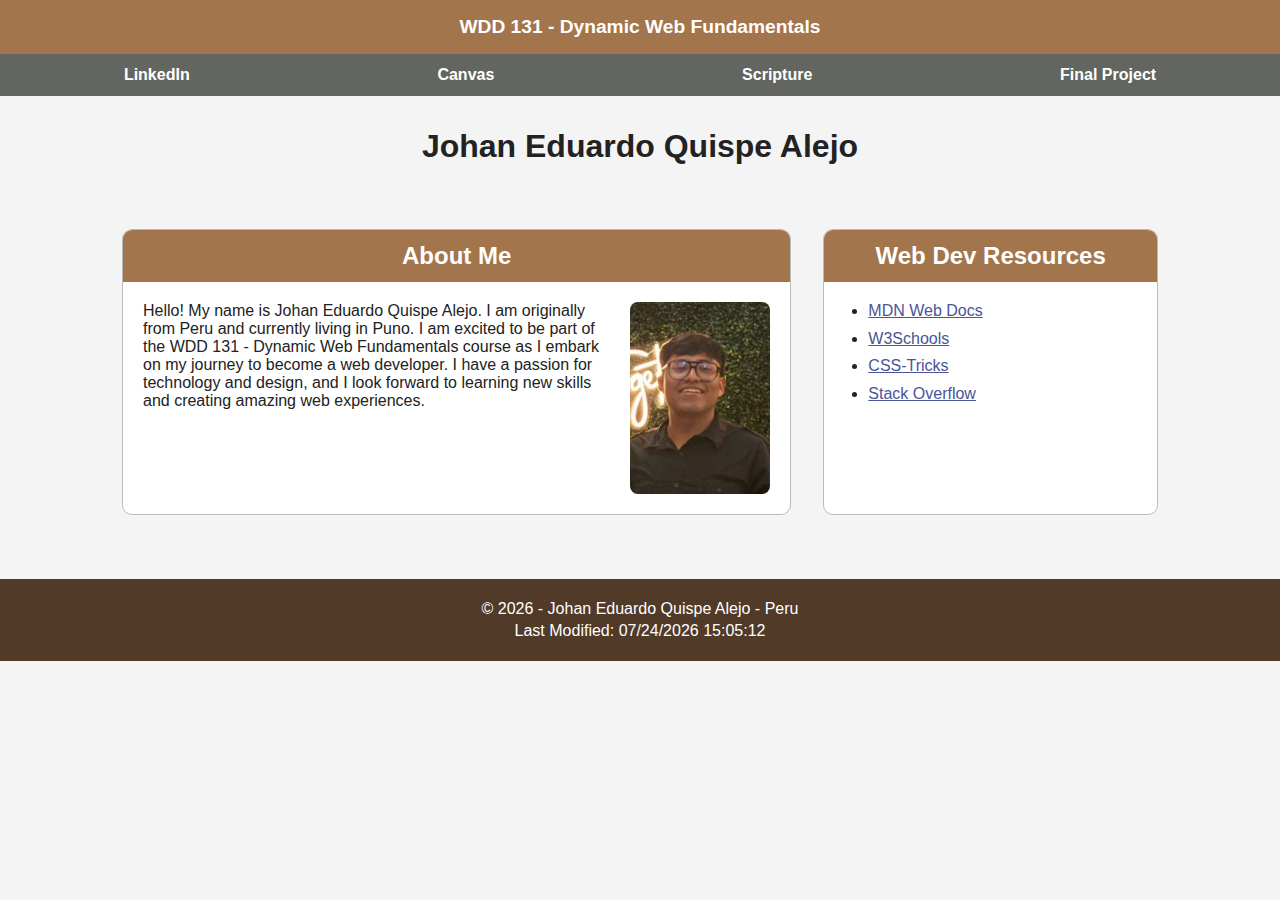
<file: index.html>
<!DOCTYPE html>
<html lang="en-US">

<head>
    <meta charset="UTF-8">
    <meta name="viewport" content="width=device-width, initial-scale=1.0">
    <link rel="stylesheet" href="styles/base.css">
    <script src="scripts/getdates.js" defer></script>
    <meta name="author" content="Johan Eduardo Quispe Alejo">
    <link rel="preconnect" href="https://fonts.googleapis.com">
    <link rel="preconnect" href="https://fonts.gstatic.com" crossorigin>
    <link href="https://fonts.googleapis.com/css2?family=Quicksand:wght@300..700&display=swap" rel="stylesheet">
    <title>WDD 131 - Dynamic Web Fundamentals - Johan Quispe</title>

    <meta name="description"
        content="This is the personal website of Johan Quispe for the WDD 131 - Dynamic Web Fundamentals course.">
</head>

<body>

    <header>

        <span id="course-title">WDD 131 - Dynamic Web Fundamentals</span>
        <nav>
            <ul>
                <li><a href="https://www.linkedin.com/in/johan-eduardo/">LinkedIn</a></li>
                <li><a href="https://byupw.instructure.com/profile">Canvas</a></li>
                <li><a href="https://www.churchofjesuschrist.org/study/scriptures/bofm/2-ne/4?lang=spa">Scripture</a>
                </li>
                <li><a href="jushello.html">Final Project</a></li>
            </ul>
        </nav>
    </header>

    <main>
        <h1>Johan Eduardo Quispe Alejo</h1>


        <section class="card">
            <h2>About Me</h2>
            <div class="card-content about-content">
                <p>
                    Hello! My name is Johan Eduardo Quispe Alejo. I am originally from Peru and currently living in
                    Puno.
                    I am excited to be part of the WDD 131 - Dynamic Web Fundamentals course as I embark on my journey
                    to
                    become a web developer. I have a passion for technology and design, and I look forward to learning
                    new
                    skills and creating amazing web experiences.
                </p>
                <img src="images/profile.jpg" alt="Photo of Johan Quispe">
            </div>
        </section>

        <section class="card">
            <h2>Web Dev Resources</h2>
            <div class="card-content">
                <ul>
                    <li><a href="https://developer.mozilla.org/en-US/">MDN Web Docs</a></li>
                    <li><a href="https://www.w3schools.com/">W3Schools</a></li>
                    <li><a href="https://css-tricks.com/">CSS-Tricks</a></li>
                    <li><a href="https://stackoverflow.com/">Stack Overflow</a></li>
                </ul>
            </div>
        </section>

    </main>

    <footer>
        <p>&copy; <span id="currentyear"></span> - Johan Eduardo Quispe Alejo - Peru</p>
        <p>Last Modified: <span id="lastModified"></span></p>
    </footer>
</body>

</html>
</file>
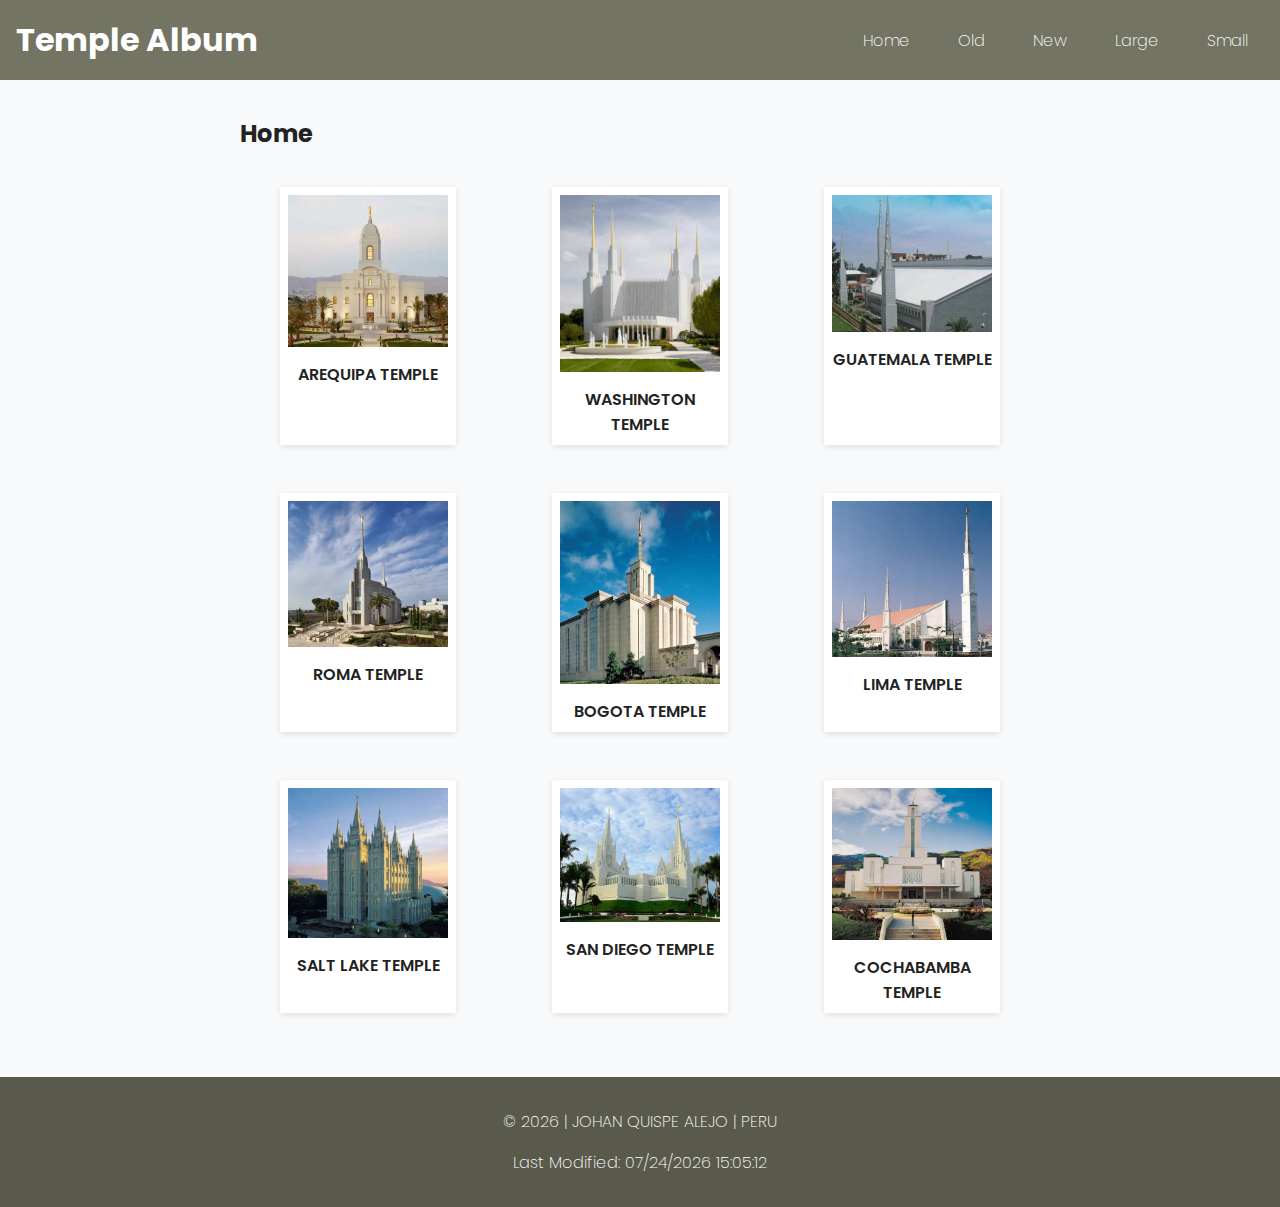
<file: temples.html>
<!DOCTYPE html>
<html lang="en">

<head>
    <meta charset="UTF-8">
    <meta name="viewport" content="width=device-width, initial-scale=1.0">
    <title>Temple Album</title>
    <meta name="description"
    content="This is a gallery of temples around the world, showcasing their beauty and significance."/>
    <meta name="author" content="Johan Eduardo Quispe Alejo">
    
    <link rel="preconnect" href="https://fonts.googleapis.com">
    <link rel="preconnect" href="https://fonts.gstatic.com" crossorigin>
    <link
        href="https://fonts.googleapis.com/css2?family=Poppins:ital,wght@0,100;0,200;0,300;0,400;0,500;0,600;0,700;0,800;0,900;1,100;1,200;1,300;1,400;1,500;1,600;1,700;1,800;1,900&family=Quicksand:wght@300..700&display=swap"
        rel="stylesheet">

    <link rel="stylesheet" href="styles/temples.css" />
    <link rel="stylesheet" href="styles/temples-large.css" />
   
    <script defer src="scripts/temples.js"></script>
</head>

<body>
    <header>
        <h1>Temple Album</h1>
        <button id="menu-btn" aria-label="Menu">&#9776;</button>
        <nav id="nav-menu">
            <a href="#">Home</a>
            <a href="#">Old</a>
            <a href="#">New</a>
            <a href="#">Large</a>
            <a href="#">Small</a>
        </nav>
    </header>

    <main>
        <h2>Home</h2>
        <section class="gallery">
            <!-- Example Figures -->
            <figure>
                <img src="images/arequipa_peru_temple.jpg" alt="Arequipa Temple">
                <figcaption>AREQUIPA TEMPLE</figcaption>
            </figure>
            <figure>
                <img src="images/washington_dc_temple.jpg" alt="Washington DC Temple">
                <figcaption>WASHINGTON TEMPLE</figcaption>
            </figure>
            <figure>
                <img src="images/guatemala_temple.jpg" alt="Guatemala Temple">
                <figcaption>GUATEMALA TEMPLE</figcaption>
            </figure>
            <figure>
                <img src="images/rome_italy_temple.jpg" alt="Rome Italy Temple">
                <figcaption>ROMA TEMPLE</figcaption>
            </figure>
            <figure>
                <img src="images/bogota_colombia_temple.jpg" alt="Bogota Temple">
                <figcaption>BOGOTA TEMPLE</figcaption>
            </figure>
            <figure>
                <img src="images/lima_peru_temple.jpg" alt="Lima Temple">
                <figcaption>LIMA TEMPLE</figcaption>
            </figure>
            <figure>
                <img src="images/salt_lake_temple.jpg" alt="Salt Lake Temple">
                <figcaption>SALT LAKE TEMPLE</figcaption>
            </figure>
            <figure>
                <img src="images/california_temple.jpg" alt="San Diego California Temple">
                <figcaption>SAN DIEGO TEMPLE</figcaption>
            </figure>
            <figure>
                <img src="images/cochabamba_bolivia_temple.jpg" alt="Cochabamba Bolivia Temple">
                <figcaption>COCHABAMBA TEMPLE</figcaption>
            </figure>
        </section>
    </main>

    <footer>
        <p>&copy; <span id="year"></span> | JOHAN QUISPE ALEJO | PERU </p>
        <p>Last Modified: <span id="lastModified"></span></p>
    </footer>
</body>

</html>
</file>
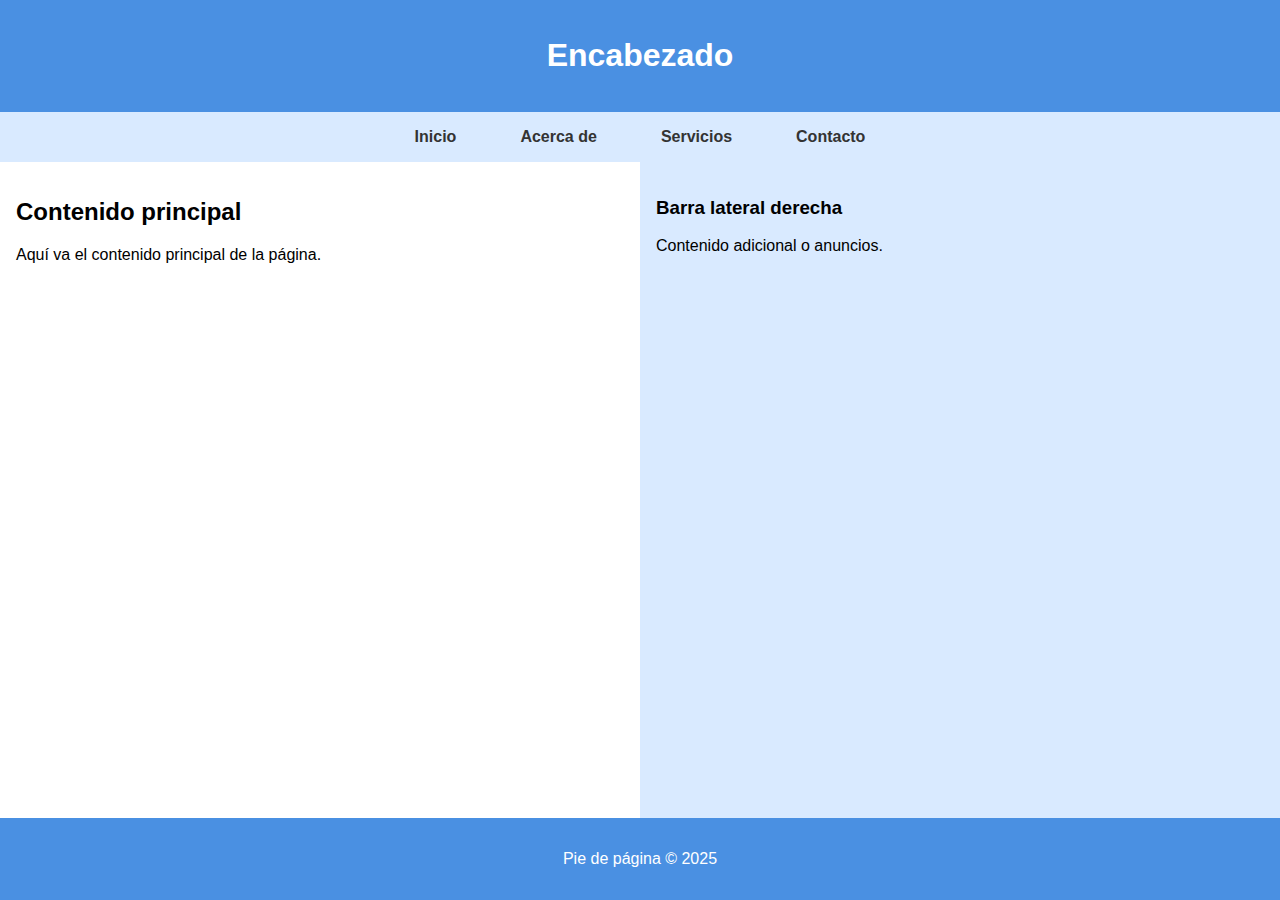
<file: week01/basic-layout.html>
<!DOCTYPE html>
<html lang="es">

<head>
    <meta charset="UTF-8">
    <meta name="viewport" content="width=device-width, initial-scale=1.0">
    <title>Holy Grail Layout Simple</title>
    <link rel="stylesheet" href="layout.css">
</head>

<body>
    <header>
        <h1>Encabezado</h1>
    </header>

    <nav>
        <a href="#">Inicio</a>
        <a href="#">Acerca de</a>
        <a href="#">Servicios</a>
        <a href="#">Contacto</a>
    </nav>

    <main>
        <h2>Contenido principal</h2>
        <p>Aquí va el contenido principal de la página.</p>
    </main>

    <aside>
        <h3>Barra lateral derecha</h3>
        <p>Contenido adicional o anuncios.</p>
    </aside>

    <footer>
        <p>Pie de página © 2025</p>
    </footer>
</body>

</html>
</file>
<file: styles/base.css>
* {
    margin: 0;
    padding: 0;
    box-sizing: border-box;
}

body {
    font-family: Arial, Helvetica, sans-serif;
    background-color: #f4f4f4;
    color: #222;
}

header {
    background-color: #a3754d;
    color: white;
}

#course-title {
    display: block;
    text-align: center;
    font-size: 1.2rem;
    padding: 1rem;
    font-weight: bold;
}

nav {
    background-color: #636660;
}

nav ul {
    list-style: none;
    display: flex;
    justify-content: space-around;
}

nav a {
    display: block;
    padding: 0.75rem 1rem;
    color: white;
    text-decoration: none;
    font-weight: bold;
}

nav a:hover {
    background-color: #555;
}

main {
    max-width: 1100px;
    margin: 0 auto;
    padding: 2rem;
    display: grid;
    grid-template-columns: 2fr 1fr;
    gap: 2rem;
}

main h1 {
    grid-column: 1 / -1;
    text-align: center;
    margin-bottom: 2rem;
}

.card {
    background-color: white;
    border: 1px solid #bbb;
    border-radius: 10px;
    overflow: hidden;
    display: flex;
    flex-direction: column;
}

.card h2 {
    background-color: #a3754d;
    color: white;
    text-align: center;
    padding: 0.75rem;
}

.card-content {
    padding: 1.25rem;
    flex: 1;
}

.about-content {
    display: flex;
    align-items: flex-start;
    gap: 1.5rem;
}

.about-content p {
    flex: 1;
    text-align: left;
}

.about-content img {
    width: 140px;
    height: auto;
    border-radius: 8px;
}

.card-content ul {
    padding-left: 1.5rem;
}

.card-content li {
    margin-bottom: 0.6rem;
}

.card-content a {
    color: #4a5499;
}

footer {
    background-color: #513a27;
    color: white;
    text-align: center;
    padding: 1rem;
    margin-top: 2rem;
}

footer p {
    margin: 0.3rem 0;
}
</file>
<file: styles/temples.css>
/* temples.css (mobile first) */
:root {
    --bg-color: #f8f9fa;
    --text-color: #222;
    --accent-color: rgb(116, 116, 99);
    --accent-color2: rgb(90, 90, 76);
}

body {
    font-family: "Poppins", sans-serif;
    font-weight: 200;
    font-style: normal;
    background: var(--bg-color);
    color: var(--text-color);
    margin: 0;
}

header {
    background: var(--accent-color);
    color: white;
    padding: 1rem;
    display: flex;
    justify-content: space-between;
    align-items: center;
}

header h1 {
    font-size: 1.3rem;
    margin: 0;
}

#menu-btn {
    background: none;
    border: none;
    font-size: 2rem;
    color: white;
    cursor: pointer;
}

nav {
    display: none;
    flex-direction: column;
    gap: 0.5rem;
    background: var(--accent-color);
}

nav a {
    color: white;
    text-decoration: none;
    padding: 0.5rem 1rem;
    text-align: center;
}

nav a:hover {
    background: rgba(255, 255, 255, 0.2);
}

nav.show {
    display: flex;
}

main {
    max-width: 800px;
    margin: 0 auto;
    padding: 1rem;
}

.gallery {
    display: grid;
    grid-template-columns: 1fr;
    gap: 1rem;
}

figure {
    background: white;
    padding: 0.5rem;
    box-shadow: 0 2px 6px rgba(0, 0, 0, 0.1);
}

figure img {
    width: 100%;

}

figcaption {
    text-align: center;
    font-weight: 600;
    margin-top: 0.5rem;
}

/* Footer */
footer {
    text-align: center;
    background: var(--accent-color2);
    color: white;
    padding: 1rem;
    margin-top: 2rem;
}
</file>
<file: styles/temples-large.css>
@media only screen and (min-width: 700px) {
    #menu-btn {
        display: none;
    }

    nav {
        display: flex;
        flex-direction: row;
        gap: 1rem;
    }

    .gallery {
        grid-template-columns: repeat(auto-fit, minmax(250px, 1fr));
    }

    header h1 {
        font-size: 2rem;
    }
}
</file>
<file: week01/layout.css>
/* Estructura general */
body {
  margin: 0;
  font-family: sans-serif;
  display: grid;
  grid-template-areas:
    "header header header"
    "nav nav nav"
    "main right right"
    "footer footer footer";
  grid-template-columns: 2fr 1fr 1fr;
  grid-template-rows: auto auto 1fr auto;
  min-height: 100vh;
}

/* Secciones principales */
header {
  grid-area: header;
  background: #4a90e2;
  color: white;
  text-align: center;
  padding: 1em;
}

/* Menú debajo del encabezado */
nav {
  grid-area: nav;
  background: #d9eaff;
  padding: 0.5em;
  display: flex;
  justify-content: center;
  gap: 2em;
  align-items: center;
}

/* Estilo de enlaces del menú */
nav a {
  text-decoration: none;
  color: #333;
  font-weight: bold;
  padding: 0.5em 1em;
  border-radius: 5px;
  transition: background 0.3s, color 0.3s;
}

nav a:hover {
  background: #4a90e2;
  color: white;
}

main {
  grid-area: main;
  background: #ffffff;
  padding: 1em;
}

aside {
  grid-area: right;
  background: #d9eaff;
  padding: 1em;
}

footer {
  grid-area: footer;
  background: #4a90e2;
  color: white;
  text-align: center;
  padding: 1em;
}
</file>
